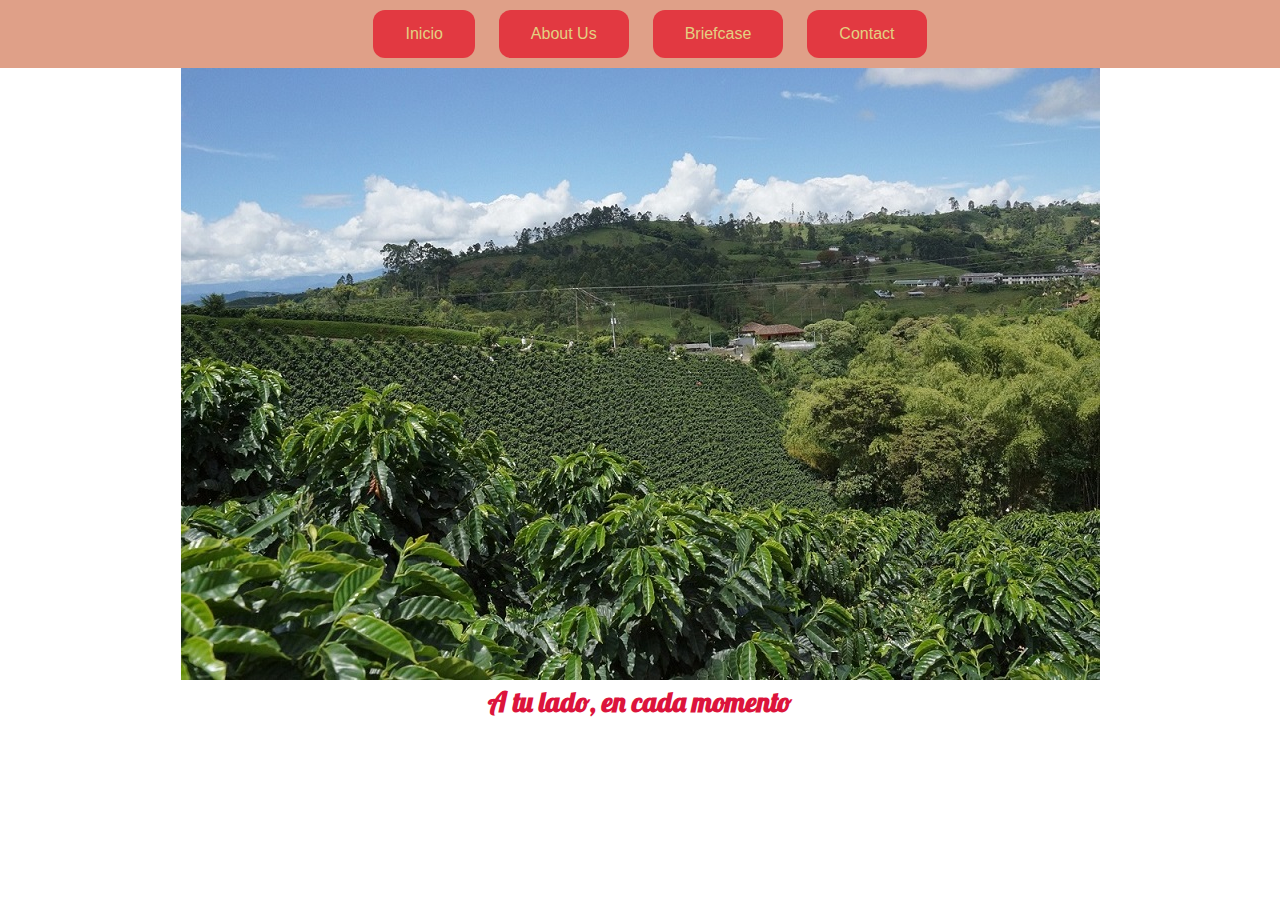
<file: clase practica 9/index.html>
<!DOCTYPE html>
<html lang="en">
<head>
    <meta charset="UTF-8">
    <meta http-equiv="X-UA-Compatible" content="IE=edge">
    <meta name="viewport" content="width=device-width, initial-scale=1.0">
    <title>Document</title>


    <!-- Libreria JQuery-->
    <script src="https://code.jquery.com/jquery-3.6.0.js" 
    integrity="sha256-H+K7U5CnXl1h5ywQfKtSj8PCmoN9aaq30gDh27Xc0jk=" 
    crossorigin="anonymous"></script>

    <link rel="stylesheet" href="https://pro.fontawesome.com/releases/v5.10.0/css/all.css" integrity="sha384-AYmEC3Yw5cVb3ZcuHtOA93w35dYTsvhLPVnYs9eStHfGJvOvKxVfELGroGkvsg+p" crossorigin="anonymous"/>

    <!-- mis estilos CSS -->
    <link rel="stylesheet" href="recursos/css/MisEstilos.css">

    <!--Mis funciones javaScript-->
<script src="recursos/js/MisFunciones.js"></script>
</head>
<body>

<header id="barra"> 
    <a href="#" id="togglee" ><i class="fas fa-align-justify fa-1x"></i></a>
    <nav>
        <ul id="lista" >
            <li><a href="#" class="boton"> Inicio</a></li>
            <li><a href="#" class="boton">About Us</a></li>
            <li><a href="#" class="boton">Briefcase</a></li>
            <li><a href="#" class="boton">Contact</a></li>
        </ul>
    </nav>
</header>
<main>
    <figure id="logo">
        <img src="recursos/imagenes/hacienda.jpg" alt="">
        <h2>A tu lado, en cada momento</h2>
    </figure>


   <section id="listaTarjetas">
   
   </section>
   
    
</main>



</body>
</html>
</file>
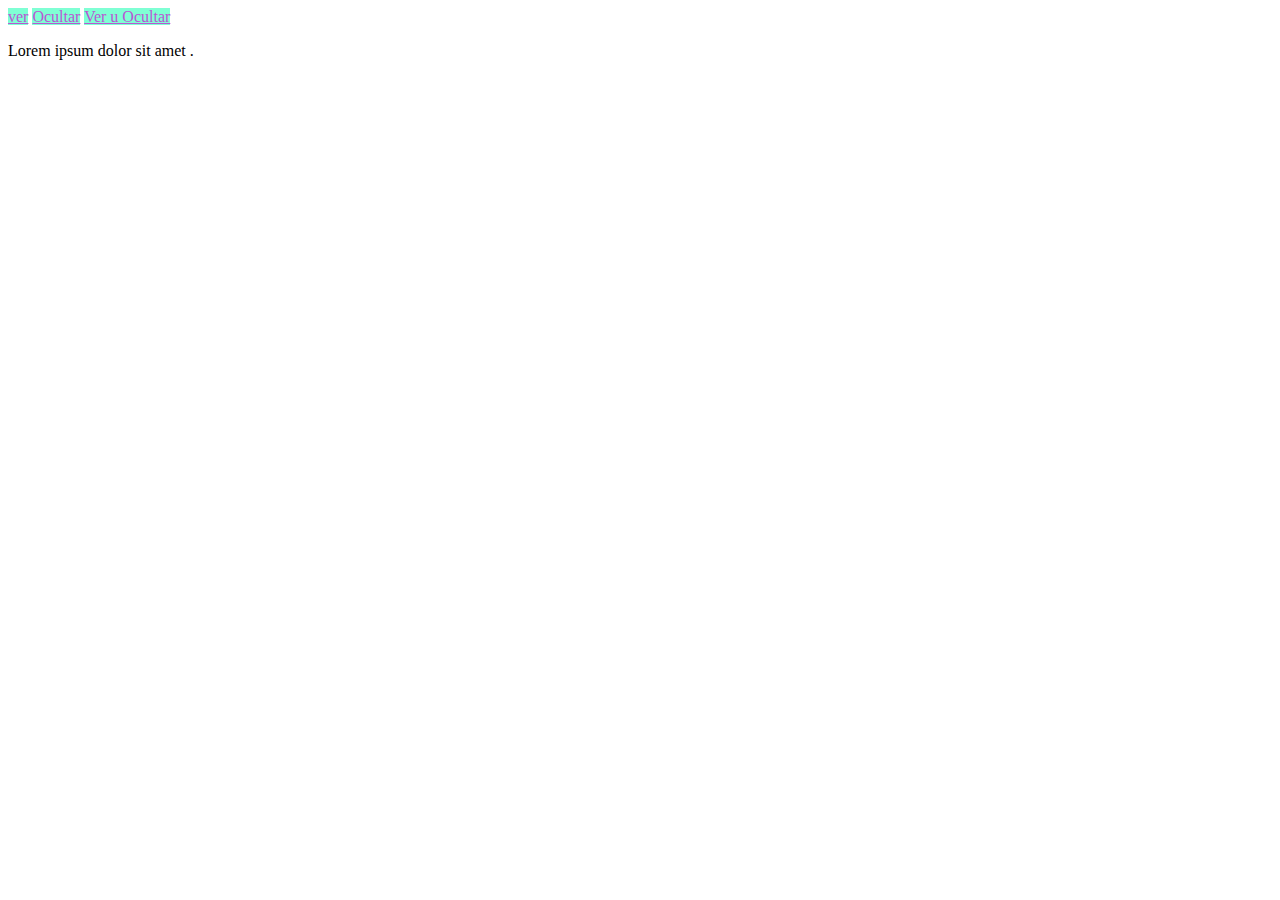
<file: clase practica 9/ejemplo.html>
<!DOCTYPE html>
<html lang="en">
<head>
    <meta charset="UTF-8">
    <meta http-equiv="X-UA-Compatible" content="IE=edge">
    <meta name="viewport" content="width=device-width, initial-scale=1.0">
    <title>Document</title>
<link rel="stylesheet" href="recursos/css/ejemplo.css">

    <script
    src="https://code.jquery.com/jquery-3.6.0.js"
    integrity="sha256-H+K7U5CnXl1h5ywQfKtSj8PCmoN9aaq30gDh27Xc0jk="
    crossorigin="anonymous"></script>

<script src="recursos/js/ejemplo.js"></script>


</head>
<body>
    <a href="#">ver</a>
    <a href="#">Ocultar</a>
    <a href="#">Ver u Ocultar</a>
    <p id="mensaje" class="miMensaje">Lorem ipsum dolor sit amet .</p>
</body>
</html>
</file>
<file: clase practica 9/recursos/css/MisEstilos.css>
@import url('https://fonts.googleapis.com/css2?family=Lobster&display=swap');


*{
    margin: 0px;
    padding: 0px;
}

main h2{
    font-size: 28px;
    font-family: 'Lobster', cursive;
    color: crimson;
}

.miTarjeta {
    background-color:rgba(223, 161, 136, 0.562);
    margin-top: 20px;
    border-radius: 20px;
    padding: 5%;
}
#logo {
    text-align: center;
   padding: 0%;
    margin: 0%;
   
     }

#barra{
    background-color: rgb(223, 160, 136);
    padding: 10px;
    display: inline-flex;
    flex-direction: row;
    justify-content:center;
    width: 100%;
}


#barra li{
    padding: 10px;
    font-family: Arial, Helvetica, sans-serif;
    font-size: 20px;
    display: inline;
    width: 100%;
  
}

#barra ul li a{
    text-decoration: none;
    color: rgb(228, 208, 129);
}

#barra :hover{
    color: rgb(250, 248, 255);
}


#listaTarjetas{
     color: rgb(98, 3, 107);
    font-family:Arial, Helvetica, sans-serif;
    font-size: 15px;
    margin-bottom: 10px;
    text-align: center;

}


.boton{
    background-color: #e23941; 
    border: none;
    color: white;
    padding: 15px 32px;
    text-align: center;
    text-decoration: none;
    display: inline-block;
    font-size: 16px;
    border-radius: 12px;
}

/*clases de jQuery*/
.vertical{
    display: inline-flex;
    flex-direction: column;
}


.horizontal{
    display: inline-flex;
    flex-direction: row;
    justify-content: center;
    width: 100%;
}

.fondo{
background-color: rgb(223, 196, 162);
}
  
.fondo2{
    background-color: ivory;
}
</file>
<file: clase practica 9/recursos/css/ejemplo.css>
a{
    background-color: aquamarine;
    color: mediumorchid;
}

a:nth-child(1){
    border-bottom: 2px tomato;
}
</file>
